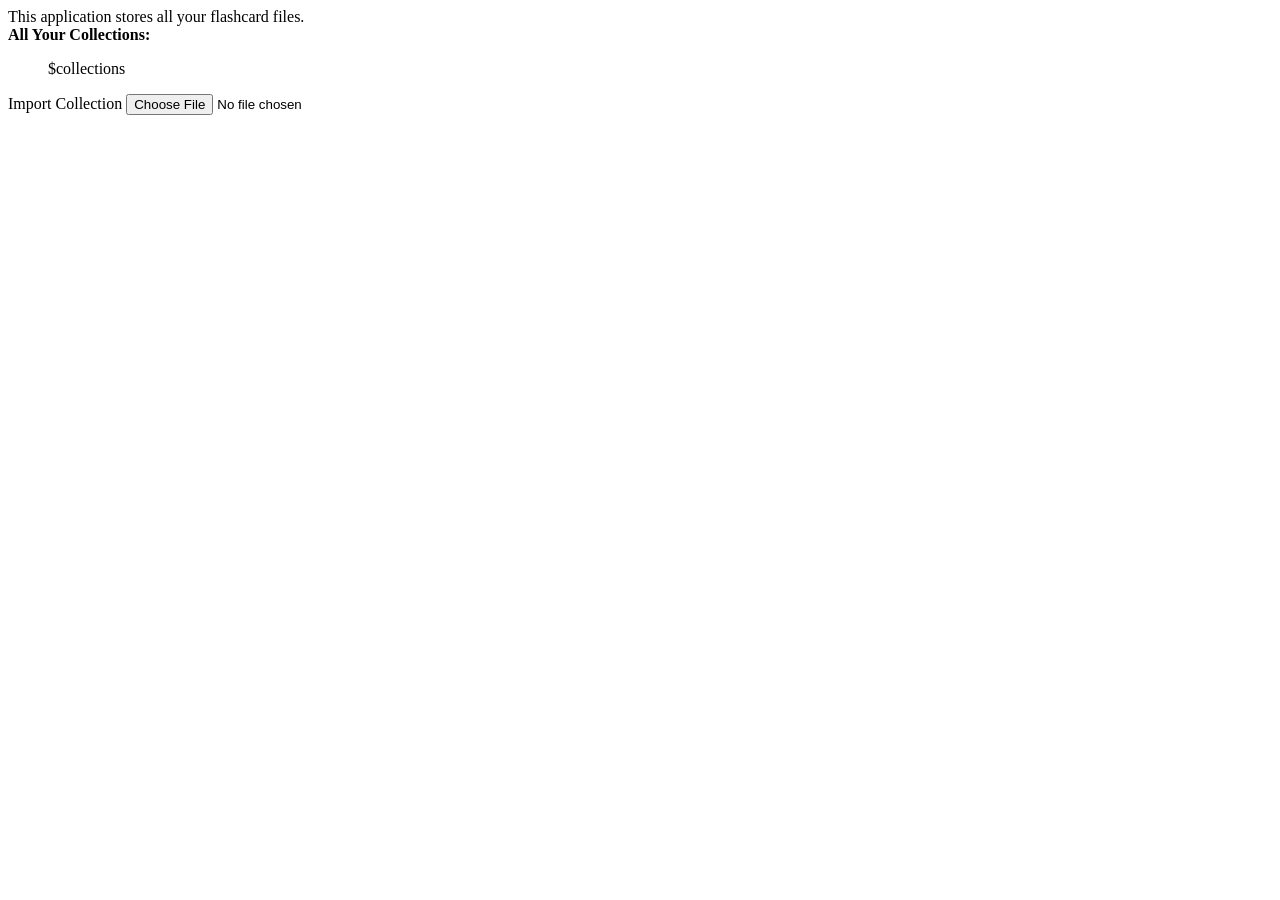
<file: src/main/resources/html_templates/flashcards.html>
<!DOCTYPE html>
<html lang="en">
<head>
    <meta charset="UTF-8">
    <meta name="viewport" content="width=device-width, initial-scale=1.0">
    <title>Flashcards</title>
    <style>
        $stylesheet
    </style>
</head>
<body>
<div class="content-wrapper">
    <div class="intro-text">This application stores all your flashcard files.</div>

    <div class="collections-header"><strong>All Your Collections:</strong></div>
    <div class="collections-list">
        <ul>$collections</ul>
    </div>

    <form class="button-container" method="post" enctype="multipart/form-data">
        <label for="file-upload" class="button">
            Import Collection
        </label>
        <input id="file-upload" name="file" type="file" onchange="this.form.submit()"/>
    </form>
</div>
</body>
</html>
</file>
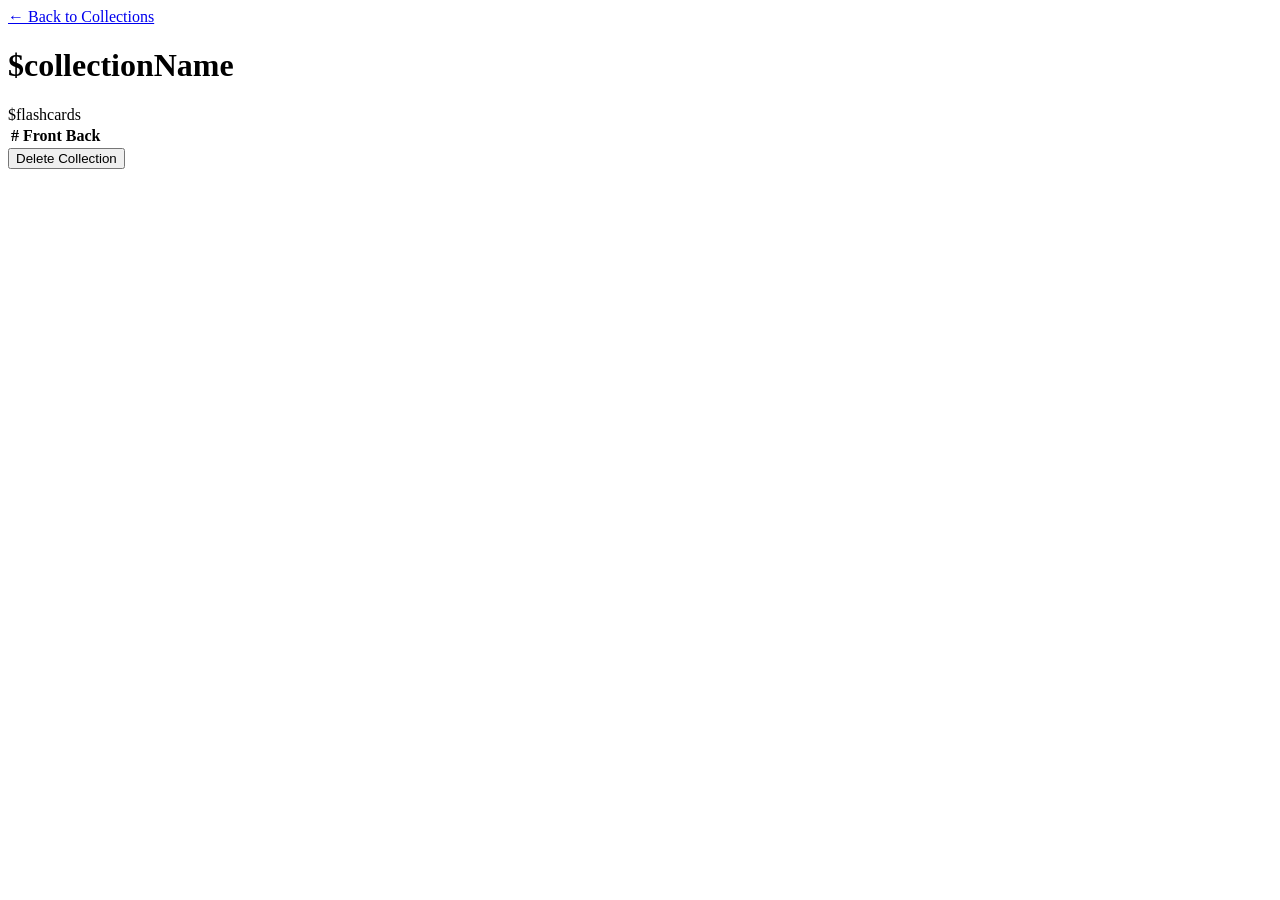
<file: src/main/resources/html_templates/flashcards_collection.html>
<!DOCTYPE html>
<html lang="en">
<head>
    <meta charset="UTF-8">
    <meta name="viewport" content="width=device-width, initial-scale=1.0">
    <title>$collectionName - Flashcards</title>
    <style>
        $stylesheet
    </style>
</head>
<body>
    <a href="/flashcards/collections" class="back-link">← Back to Collections</a>
    <h1 class="collection-title">$collectionName</h1>

    <table class="flashcards-table">
        <thead>
            <tr>
                <th>#</th>
                <th>Front</th>
                <th>Back</th>
            </tr>
        </thead>
        <tbody>
            $flashcards
        </tbody>
    </table>

    <div class="action-buttons">
        <button class="delete-btn" onclick="deleteCollection()">Delete Collection</button>
    </div>

    <script>
        function deleteCollection() {
            fetch(window.location.pathname, {
                method: 'DELETE',
            })
            .then(response => {
                if (response.redirected) {
                    window.location.href = response.url;
                }
            })

<!--            .then(response => {-->
<!--                if (response.status === 303) {-->
<!--                    // Follow the redirect from the server-->
<!--                    const redirectUrl = response.headers.get('Location');-->
<!--                    window.location.href = redirectUrl || '/flashcards/collections';-->
<!--                } else {-->
<!--                    // Handle unexpected status codes-->
<!--                    return response.text().then(error => {-->
<!--                        console.error('Error status:', response.status, 'Response:', error);-->
<!--                        alert('Failed to delete collection. Status: ' + response.status);-->
<!--                    });-->
<!--                }-->
<!--            })-->
        }
    </script>
</body>
</html>
</file>
